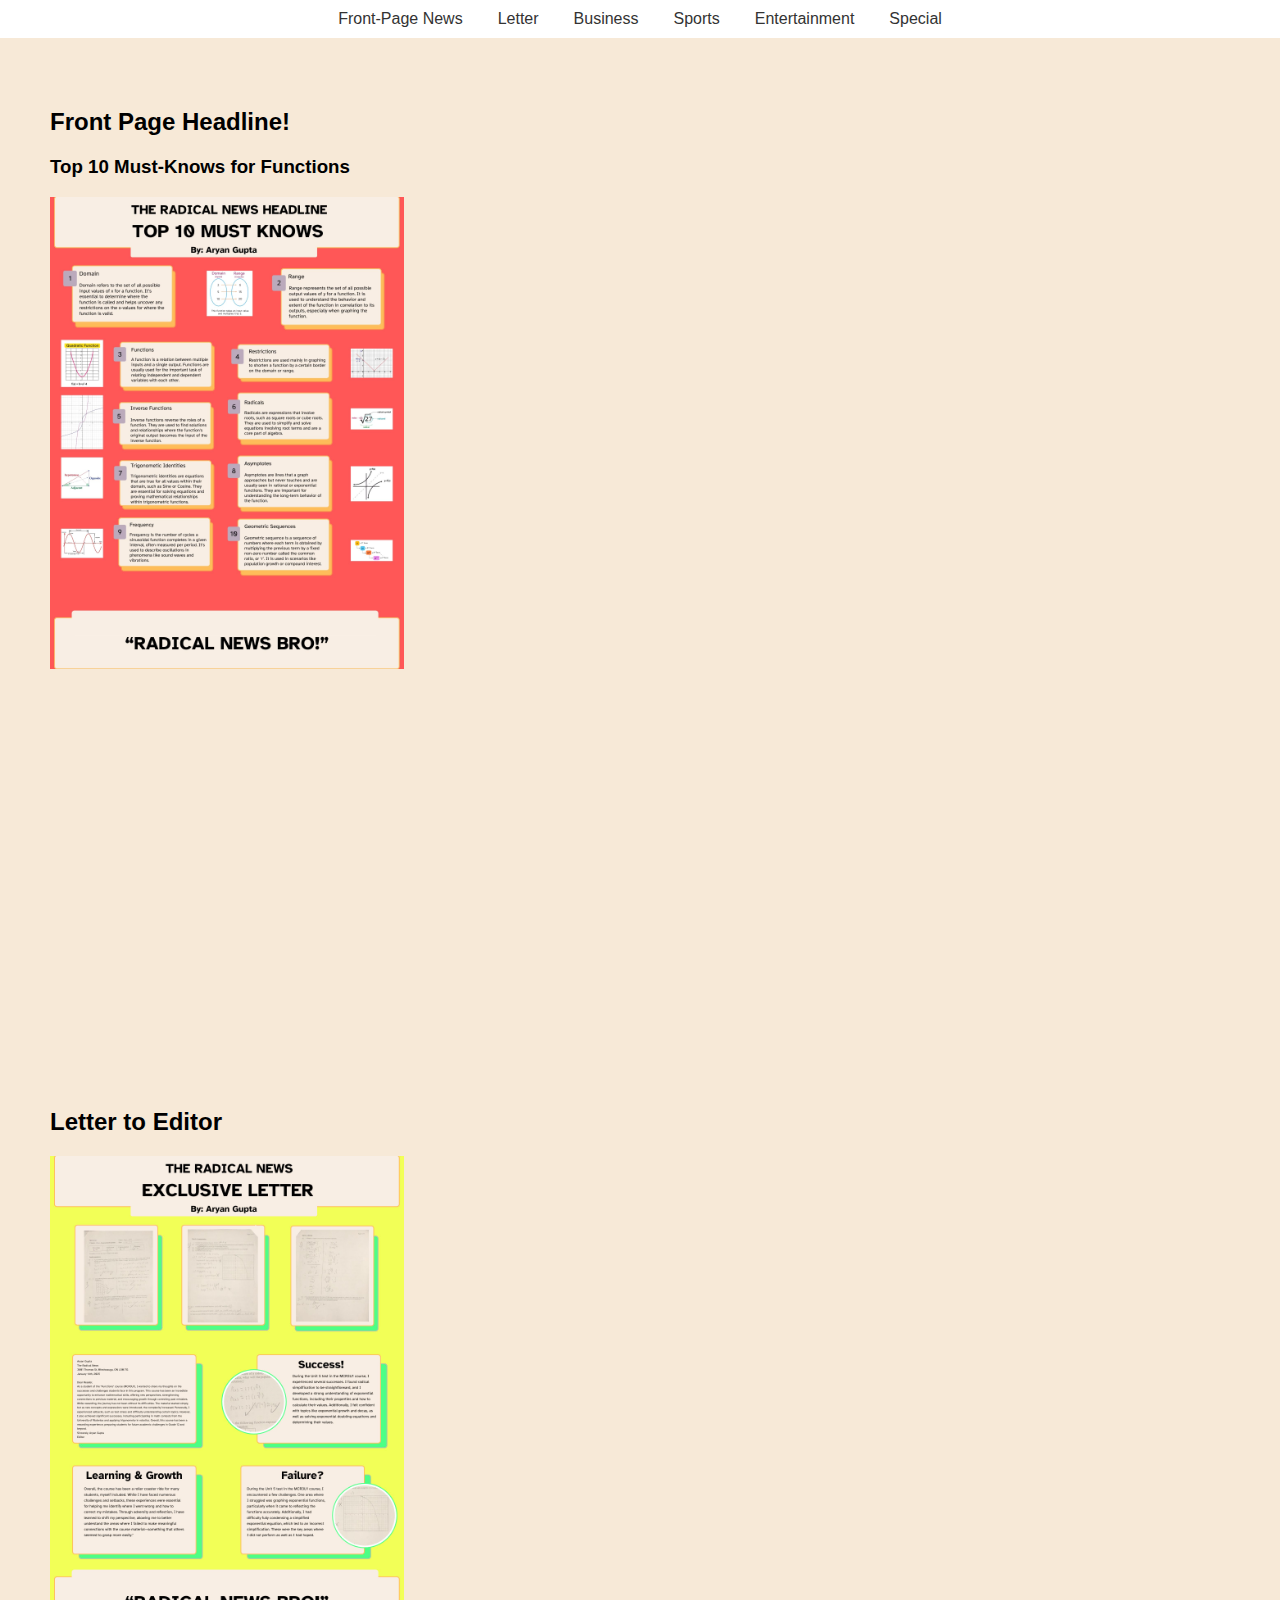
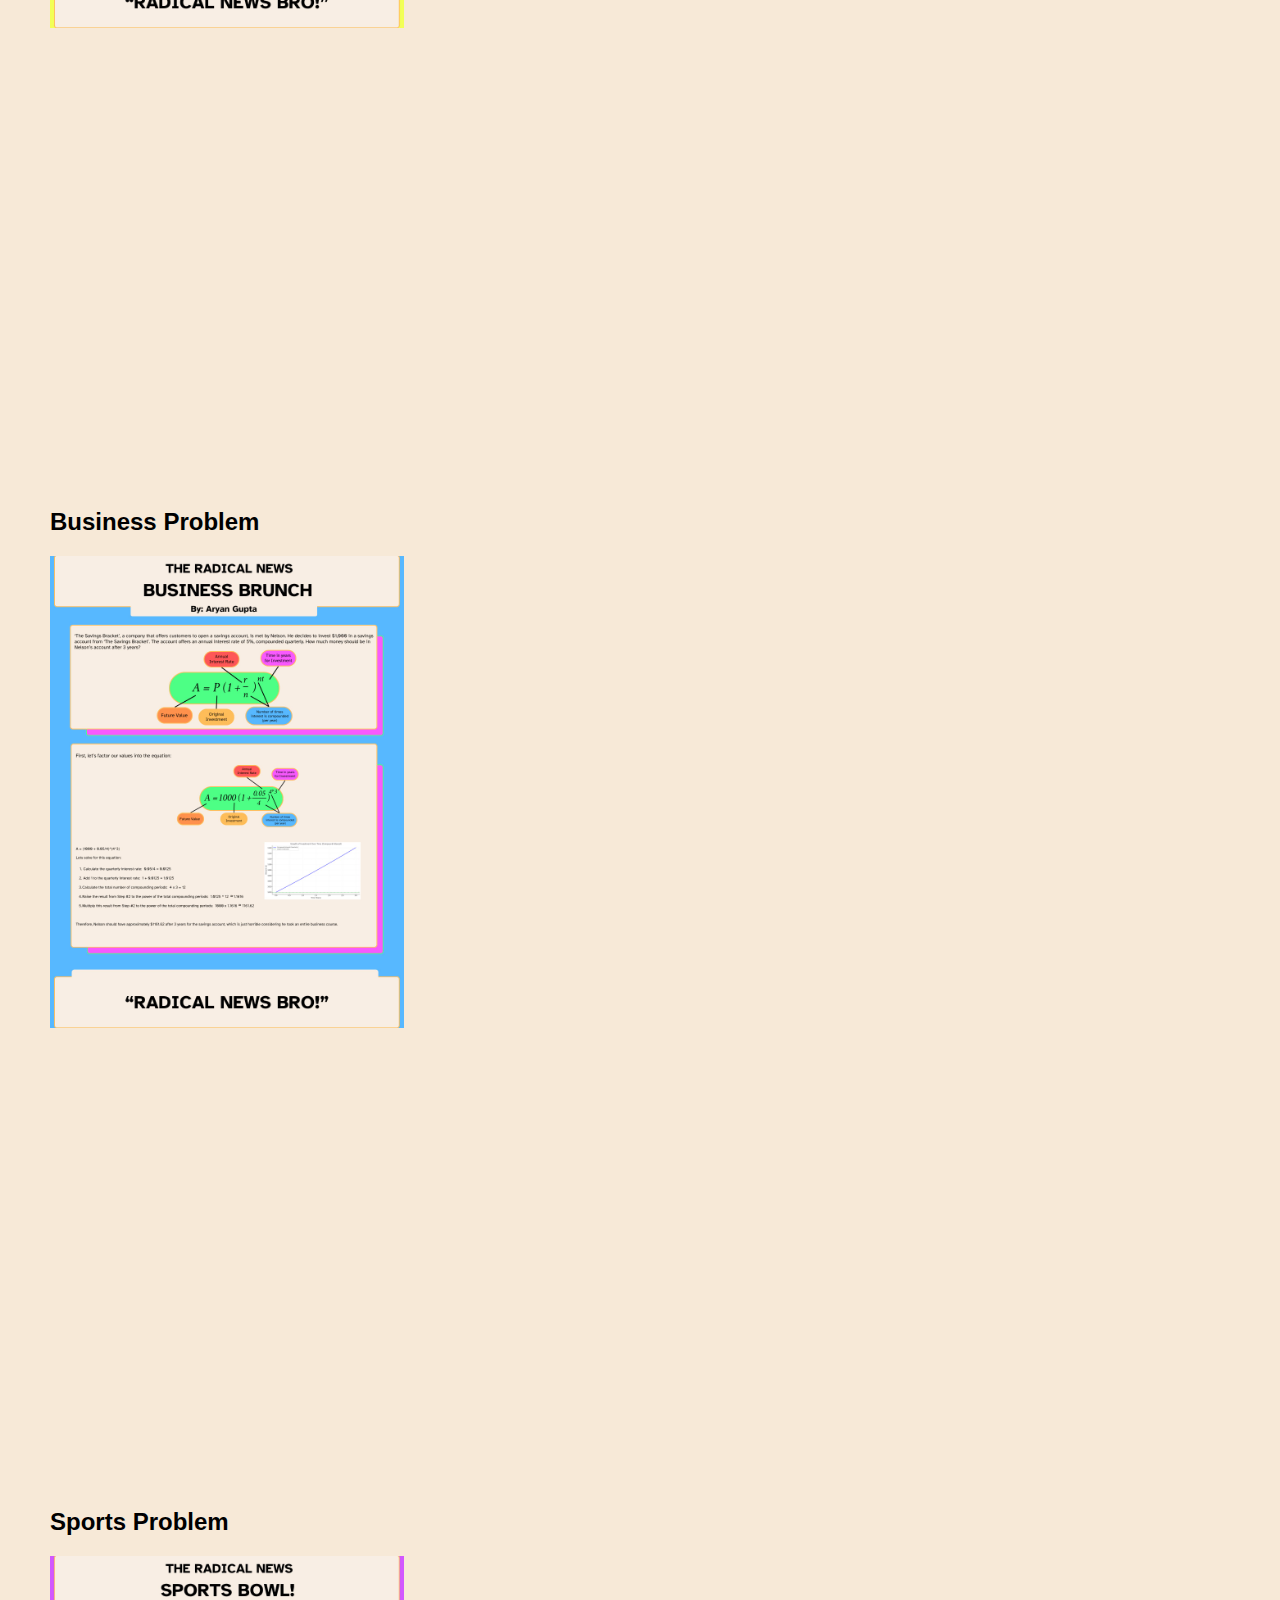
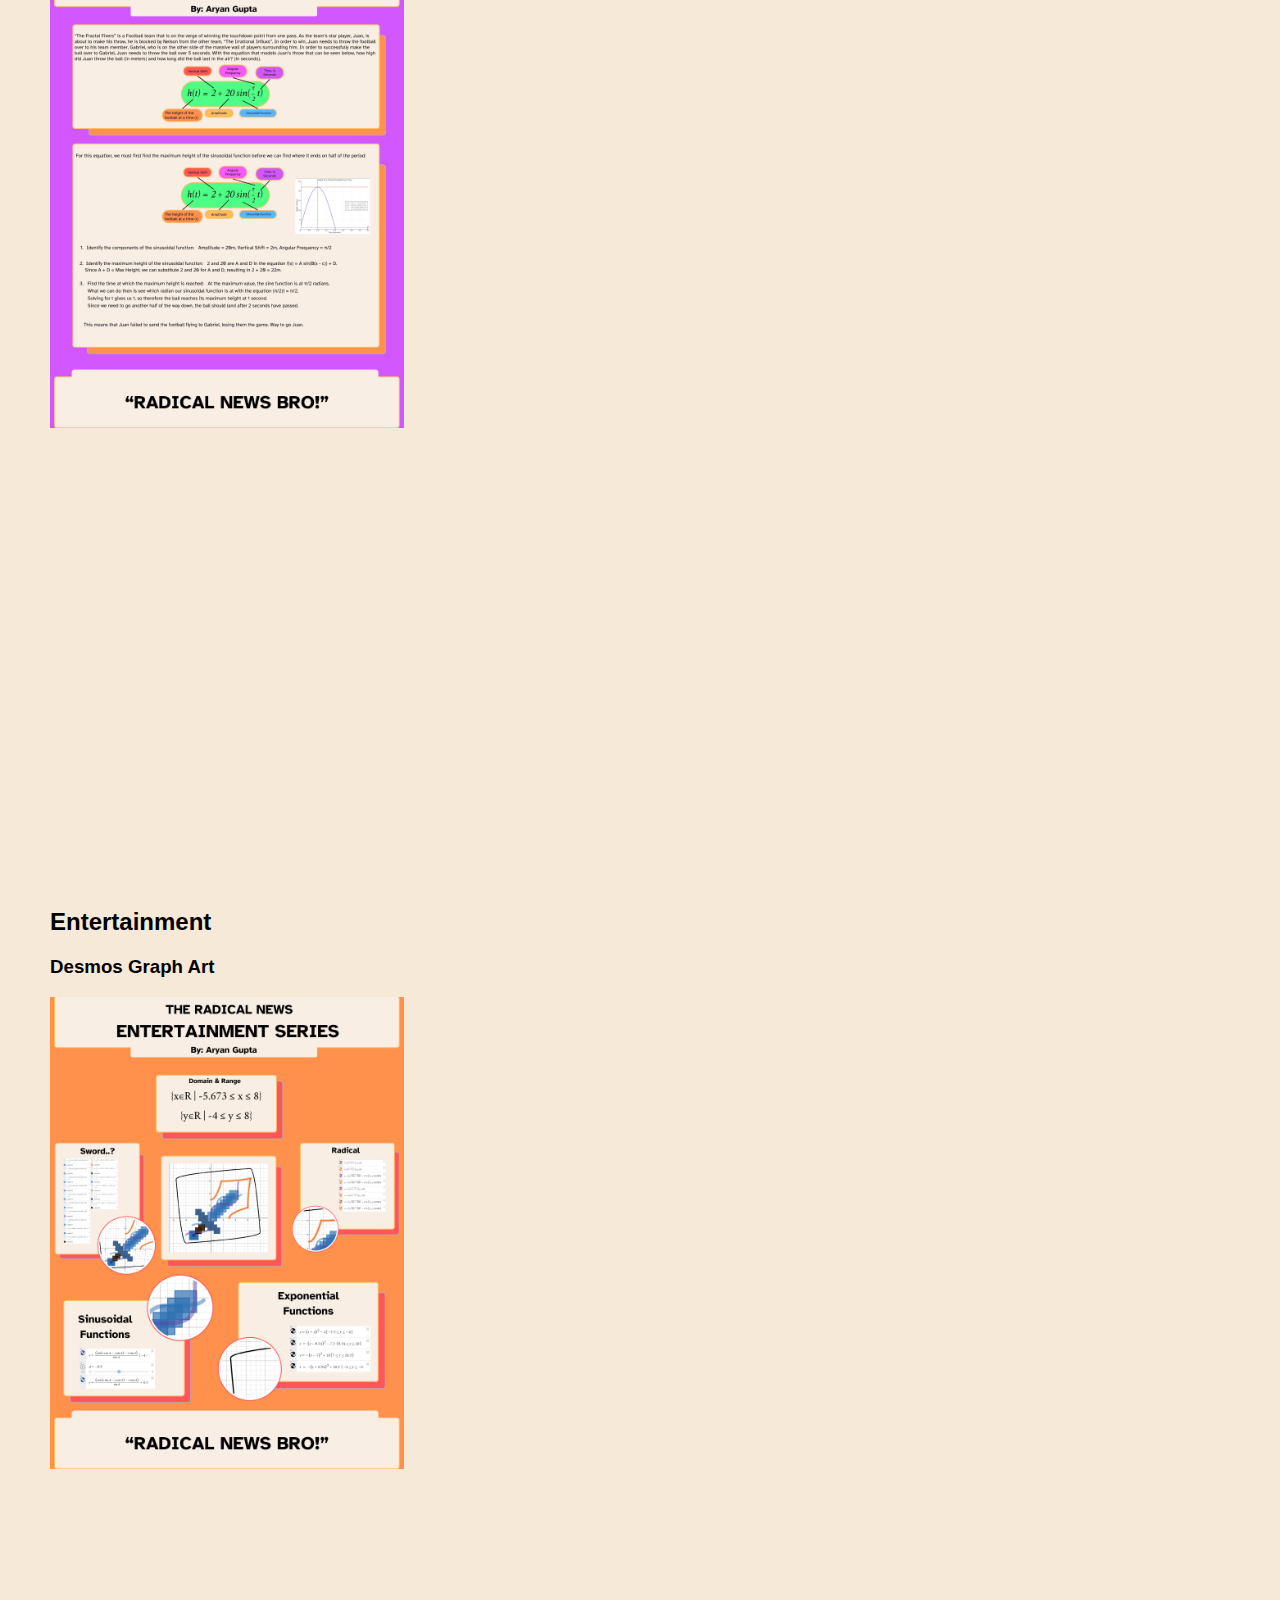
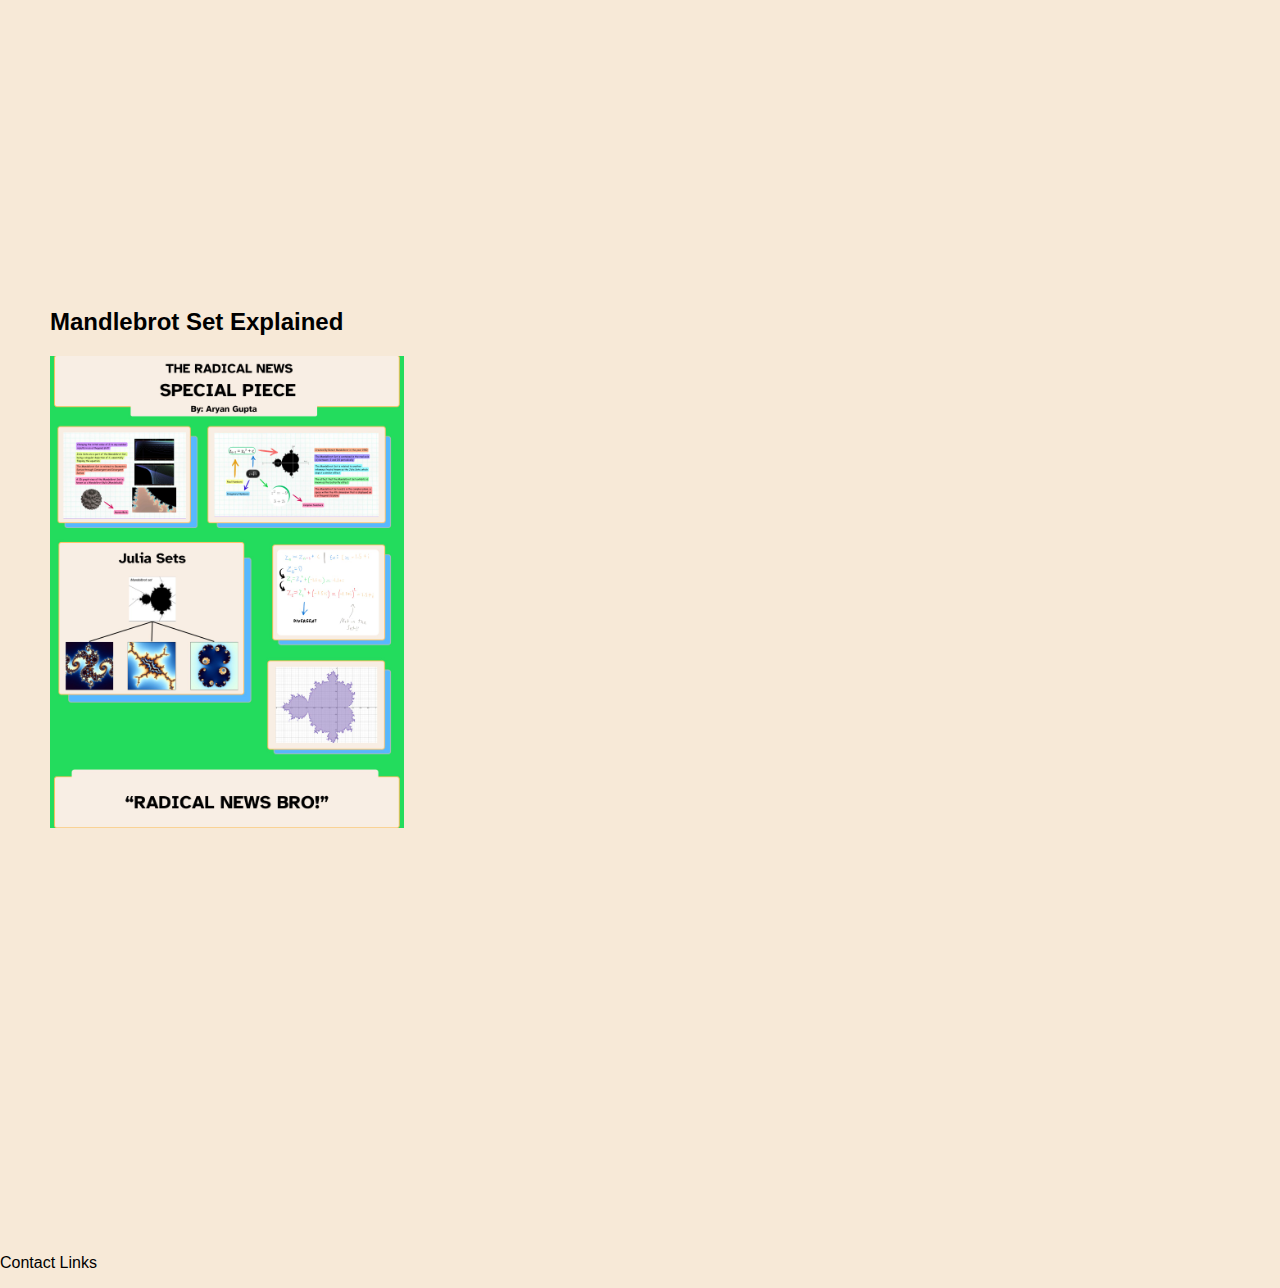
<file: index.html>
<!DOCTYPE html>
<html lang="en">
  <head>
    <meta charset="UTF-8" />
    <meta name="viewport" content="width=device-width, initial-scale=1.0" />
    <title>Website Layout</title>
    <link rel="stylesheet" href="styles.css" />
  </head>

  <body>
    <nav>
      <ul>
        <li><a href="#front-page" class="nav-tab">Front-Page News</a></li>
        <li><a href="#letter" class="nav-tab">Letter</a></li>
        <li><a href="#business" class="nav-tab">Business</a></li>
        <li><a href="#sports" class="nav-tab">Sports</a></li>
        <li><a href="#entertainment" class="nav-tab">Entertainment</a></li>
        <li><a href="#special" class="nav-tab">Special</a></li>
      </ul>
    </nav>

    <section id="front-page">
      <h2>Front Page Headline!</h2>
      <h3>Top 10 Must-Knows for Functions</h3>
      <img
        src="Headline.jpg"
        alt="Placeholder Image"
        ,
        width="30%"
        ,
        height="30%"
      />
    </section>

    <section id="letter">
      <h2>Letter to Editor</h2>
      <div class="letter-content">
        <div class="left">
          <img
            src="Letter.jpg"
            alt="Placeholder Image"
            ,
            width="30%"
            ,
            height="30%"
          />
        </div>
        <div class="right">
        </div>
      </div>
    </section>

    <section id="business">
      <h2>Business Problem</h2>
      <img
        src="Sports.jpg"
        alt="Placeholder Image"
        ,
        height="30%"
        ,
        width="30%"
      />
    </section>

    <section id="sports">
      <h2>Sports Problem</h2>
      <img
        src="Business.jpg"
        alt="Placeholder Image"
        ,
        height="30%"
        ,
        width="30%"
      />
    </section>

    <section id="entertainment">
      <h2>Entertainment</h2>
      <h3>Desmos Graph Art</h3>
      <img
        src="Entertainment.jpg"
        alt="Desmos Graph Art"
        ,
        width="30%"
        ,
        height="30%"
      />
    </section>

    <section id="special">
      <h2>Mandlebrot Set Explained</h2>
      <img src="Special.jpg" alt="Mandlebrot Set", width="30%", height="30%"/>
    </section>

    <footer>
      <p>Contact Links</p>
    </footer>

    <script src="index.js"></script>
  </body>
</html>
</file>
<file: styles.css>
body {
  font-family: "Arial", sans-serif;
  background-color: #f7e9d7;
  margin: 0;
  padding: 0;
}

nav {
  background-color: #ffffff;
  display: flex;
  justify-content: space-around;
  align-items: center;
  padding: 10px;
  position: sticky;
  top: 0;
  z-index: 1000;
}

nav ul {
  list-style: none;
  margin: 0;
  padding: 0;
  display: flex;
  gap: 15px;
}

nav ul li a {
  text-decoration: none;
  color: #333;
  padding: 10px;
  border-radius: 5px;
  transition: background-color 0.3s;
}

nav ul li a:hover {
  background-color: #ccc;
}

section {
  padding: 50px;
  min-height: 100vh;
}

/* Styles for image expansion */
.image-overlay {
  position: fixed;
  top: 0;
  left: 0;
  width: 100%;
  height: 100%;
  background-color: rgba(0, 0, 0, 0.8);
  display: flex;
  justify-content: center;
  align-items: center;
  z-index: 10000;
  visibility: hidden;
  opacity: 0;
  transition: opacity 0.3s;
}

.image-overlay img {
  max-width: 90%;
  max-height: 90%;
  border: 3px solid white;
  border-radius: 10px;
}

.image-overlay.show {
  visibility: visible;
  opacity: 1;
}

/* Style for zoomable image */
.image-overlay img {
  cursor: zoom-in;
  transform-origin: center center;
  transition: transform 0.3s ease;
}
</file>
